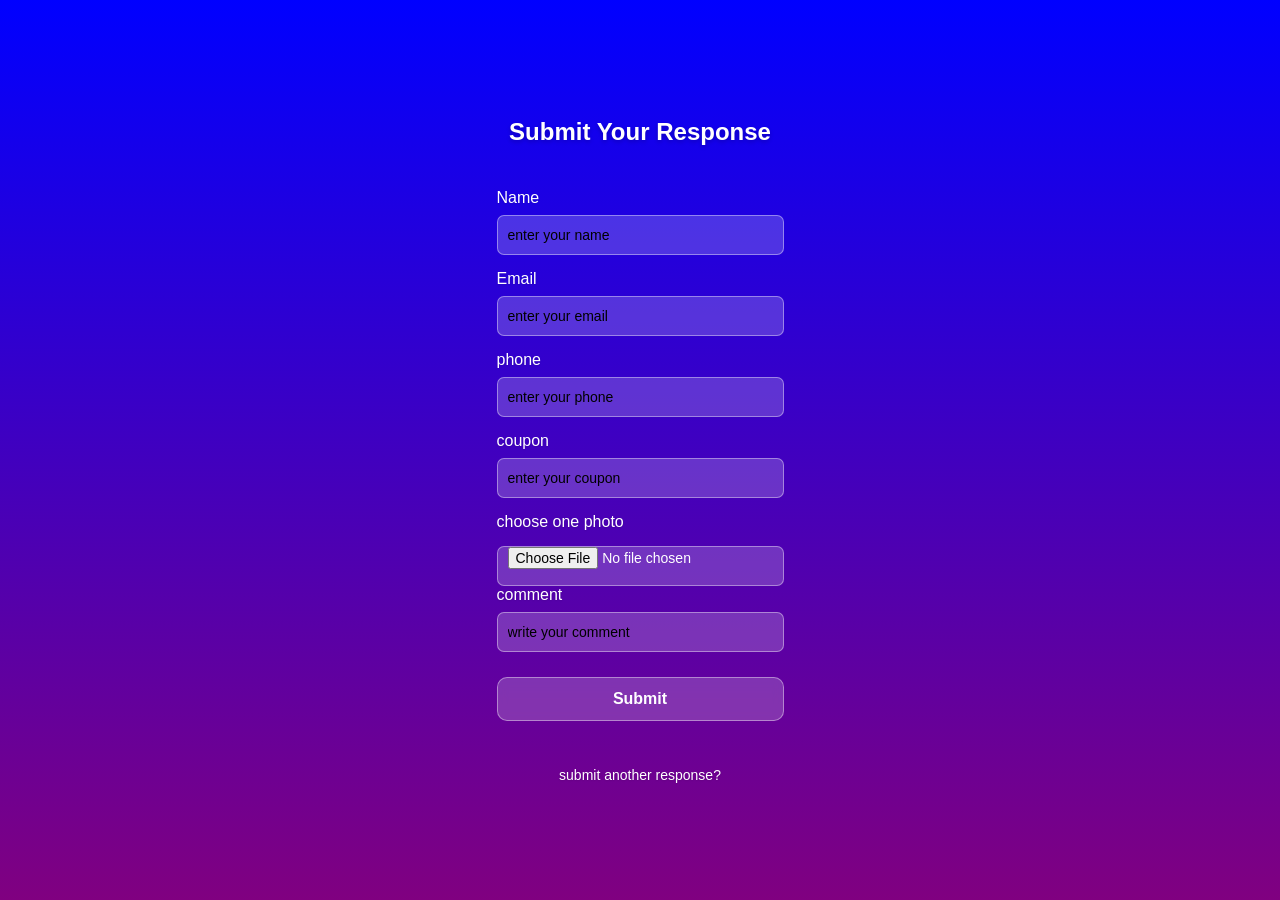
<file: index.html>
<!DOCTYPE html>
<html lang="en">
<head>
    <meta charset="UTF-8">
    <meta name="viewport" content="width=device-width, initial-scale=1.0">
    <link rel="stylesheet" href="style.css">
    <title>Document</title>
</head>
<body>
   <div class="card">
<form action="">
    <h1>Submit Your Response</h1>
    <br>
    <label for="">Name<input type="text" placeholder="enter your name"></label>
    <label for="">Email<input type="text" placeholder="enter your email"></label>
    <label for="">phone<input type="text" placeholder="enter your phone"></label>
    <label for="">coupon<input type="text" placeholder="enter your coupon"></label>
     <label for="">choose one photo</label>
    <input type="file">
  
        <label for="">comment<input type="text" placeholder="write your comment"></label>
  
<button type="submit">Submit</button><br><br>

<a href="response.html" target="_blank">submit another response?</a>
</form>
   </div> 
</body>
</html>
</file>
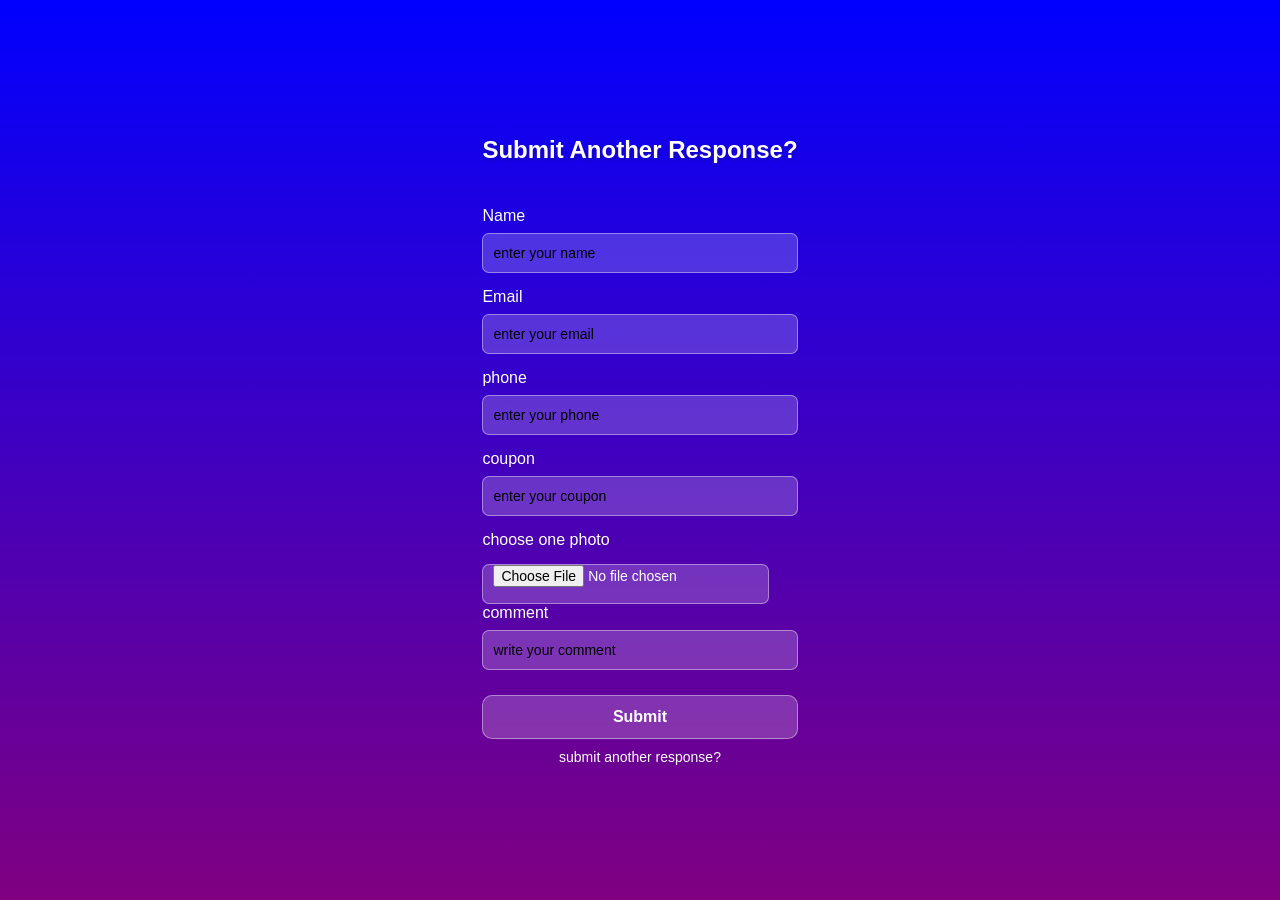
<file: response.html>
<!DOCTYPE html>
<html lang="en">
<head>
    <meta charset="UTF-8">
    <meta name="viewport" content="width=device-width, initial-scale=1.0">
    <link rel="stylesheet" href="style.css">
    <title>Document</title>
</head>
<body>
   <div class="card">
<form action="">
     <h1>Submit Another Response?</h1>
     <br>
    <label for="">Name<input type="text" placeholder="enter your name"></label>
    <label for="">Email<input type="text" placeholder="enter your email"></label>
    <label for="">phone<input type="text" placeholder="enter your phone"></label>
    <label for="">coupon<input type="text" placeholder="enter your coupon"></label>
     <label for="">choose one photo</label>
    <div class="photo">
    <input type="file">
    </div>
    <label for="">comment<input type="text" placeholder="write your comment"></label>
    
<button type="submit">Submit</button>

<a href="response.html" target="_blank">submit another response?</a>

</form>
   </div> 
</body>
</html>
</file>
<file: style.css>
*{
    margin: 0;
    padding: 0;
    box-sizing: border-box;
}


body {
   font-family: Arial, Helvetica, sans-serif;
   background: linear-gradient(blue, purple);
   display: flex;
   justify-content: center;
   align-items: center;
   min-height: 100vh;
}

h1 {
    color: #ffffff;
    font-size: 24px;
    text-align: center;
    margin-bottom: 25px;
    text-shadow: 0 2px 4px rgba(0, 0, 0, 0.2);
}


.card::after {
    border-radius: 15px;
    background: rgba(255, 255, 255, 0.15);
    filter: blur(2px);
    left: 10px;
    opacity: 0.5;
    border: 1px solid rgba(255, 255, 255, 0.3);
    padding: 30px 25px;
    width: 350px;
    box-shadow: 0 8px 32px 0 rgba(0, 0, 0, 0.37);
    z-index: -1;
}

.card form {
    display: flex;
    flex-direction: column;
}

.card a {
    text-decoration: none;
    color: #ffffff;
    display: block;
    text-align: center;
    font-size: 14px;
    margin-top: 10px;
    text-shadow: 0 1px 2px rgba(0, 0, 0, 0.1);
}

label {
    color: #ffffff;
    display: flex;
    flex-direction: column;
    gap: 8px;
    font-size: 16px;
    margin-bottom: 15px;
    text-shadow: 0 1px 2px rgba(0, 0, 0, 0.1);
}

input {
    border-radius: 7px;
    border: 1px solid rgba(255, 255, 255, 0.4);
    background: rgba(255, 255, 255, 0.2);
    color: #ffffff;
    height: 40px;
    padding: 0 10px;
    font-size: 14px;
    transition: all 0.3s ease;
}

input::placeholder {
    color: black;
}

button {
    padding: 12px 24px;
    border: 1px solid rgba(255, 255, 255, 0.4);
    border-radius: 10px;
    background: rgba(255, 255, 255, 0.2);
    color: #ffffff;
    cursor: pointer;
    font-size: 16px;
    font-weight: bold;
    margin-top: 10px;
    backdrop-filter: blur(5px);
    transition: all 0.3s ease;
}

button:hover {
    background: rgba(255, 255, 255, 0.4);
    border-color: rgba(255, 255, 255, 0.8);
}
</file>
